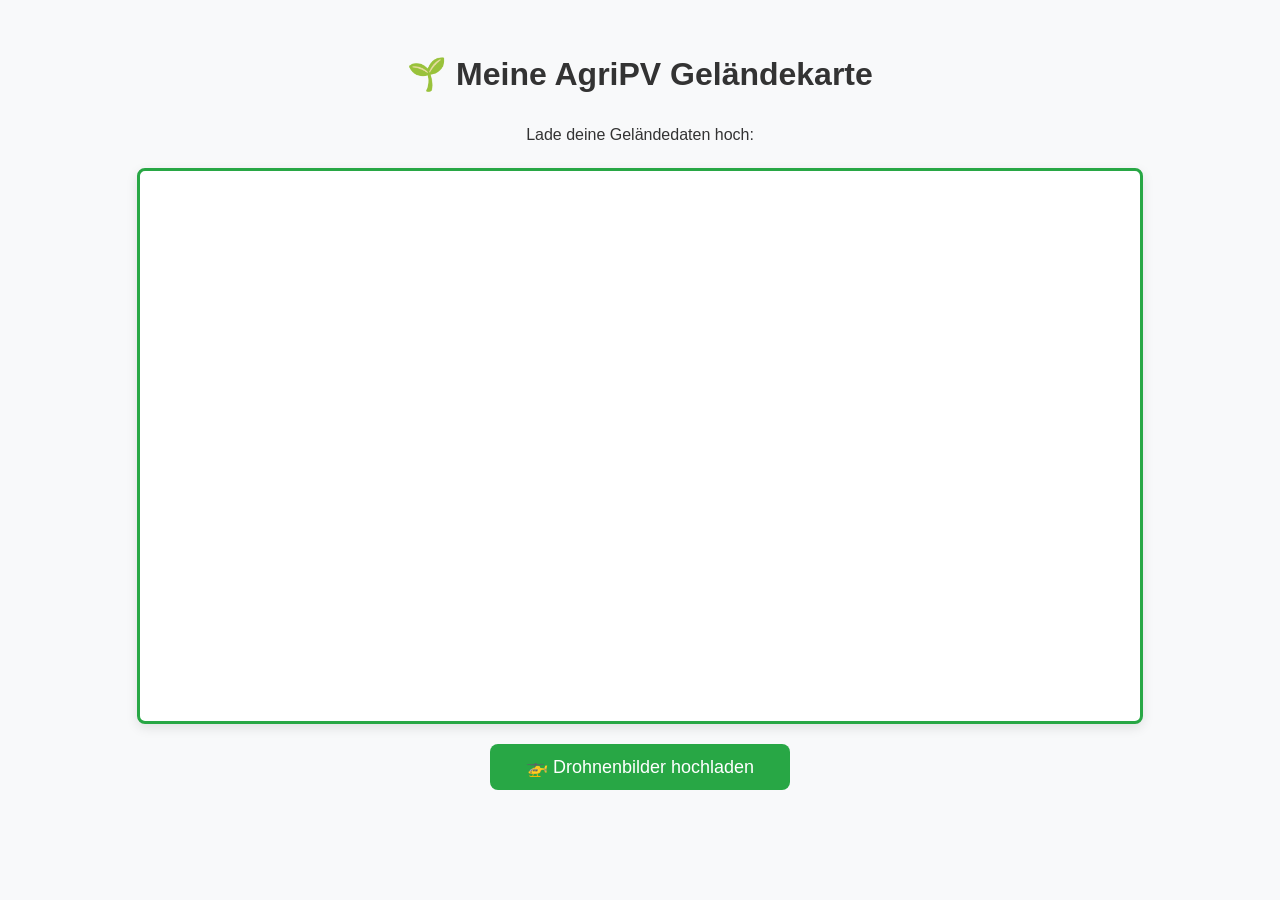
<file: index.html>
<!DOCTYPE html>
<html>
<head>
    <meta charset="UTF-8">
    <title>AgriPV Geländeanalyse</title>
    <script src="https://cesium.com/downloads/cesiumjs/releases/1.95/Build/Cesium/Cesium.js"></script>
    <link rel="stylesheet" href="style.css">
</head>
<body>
    <h1>🌱 Meine AgriPV Geländekarte</h1>
    <p>Lade deine Geländedaten hoch:</p>
    
    <div id="cesiumContainer"></div>
    
    <button class="upload-btn" onclick="alert('Upload-Funktion kommt bald!')">
        🚁 Drohnenbilder hochladen
    </button>

    <script>
        Cesium.Ion.defaultAccessToken = 'eyJhbGciOiJIUzI1NiIsInR5cCI6IkpXVCJ9.eyJqdGkiOiJlYWE1OWUxNy1mMWZiLTQzYjYtYTQ0OS1kMWFjYmFkNjc5YzciLCJpZCI6NTMyNzUsImlhdCI6MTY1OTg0MzQ5NH0.XLwxPyrMA7k-7tEGIVBrbsIN1nVh7YN7S4W5UsFy5xc';
        const viewer = new Cesium.Viewer('cesiumContainer', {
            terrainProvider: Cesium.createWorldTerrain(),
            baseLayerPicker: false,
            timeline: false,
            animation: false
        });
        viewer.camera.flyTo({ destination: Cesium.Cartesian3.fromDegrees(10.0, 50.0, 2000000) });
    </script>
</body>
</html>
</file>
<file: style.css>
/* Basis-Styles */
body {
    font-family: Arial, sans-serif;
    background-color: #f8f9fa;
    color: #333;
    text-align: center;
    padding: 20px;
    line-height: 1.6;
}

/* 3D-Karten-Container */
#cesiumContainer {
    width: 100%;
    max-width: 1000px;
    height: 550px;
    margin: 20px auto;
    border: 3px solid #28a745;
    border-radius: 8px;
    box-shadow: 0 4px 12px rgba(0,0,0,0.1);
    background: white;
}

/* Upload-Button */
.upload-btn {
    background: #28a745;
    color: white;
    padding: 12px 24px;
    font-size: 18px;
    border: none;
    border-radius: 8px;
    cursor: pointer;
    margin: 20px auto;
    display: block;
    width: 300px;
    transition: all 0.3s;
}

.upload-btn:hover {
    background: #218838;
    transform: translateY(-2px);
    box-shadow: 0 6px 12px rgba(0,0,0,0.15);
}

/* Mobile Optimierung */
@media (max-width: 768px) {
    #cesiumContainer {
        height: 400px;
        width: 95%;
    }
    .upload-btn {
        width: 90%;
    }
}
</file>
